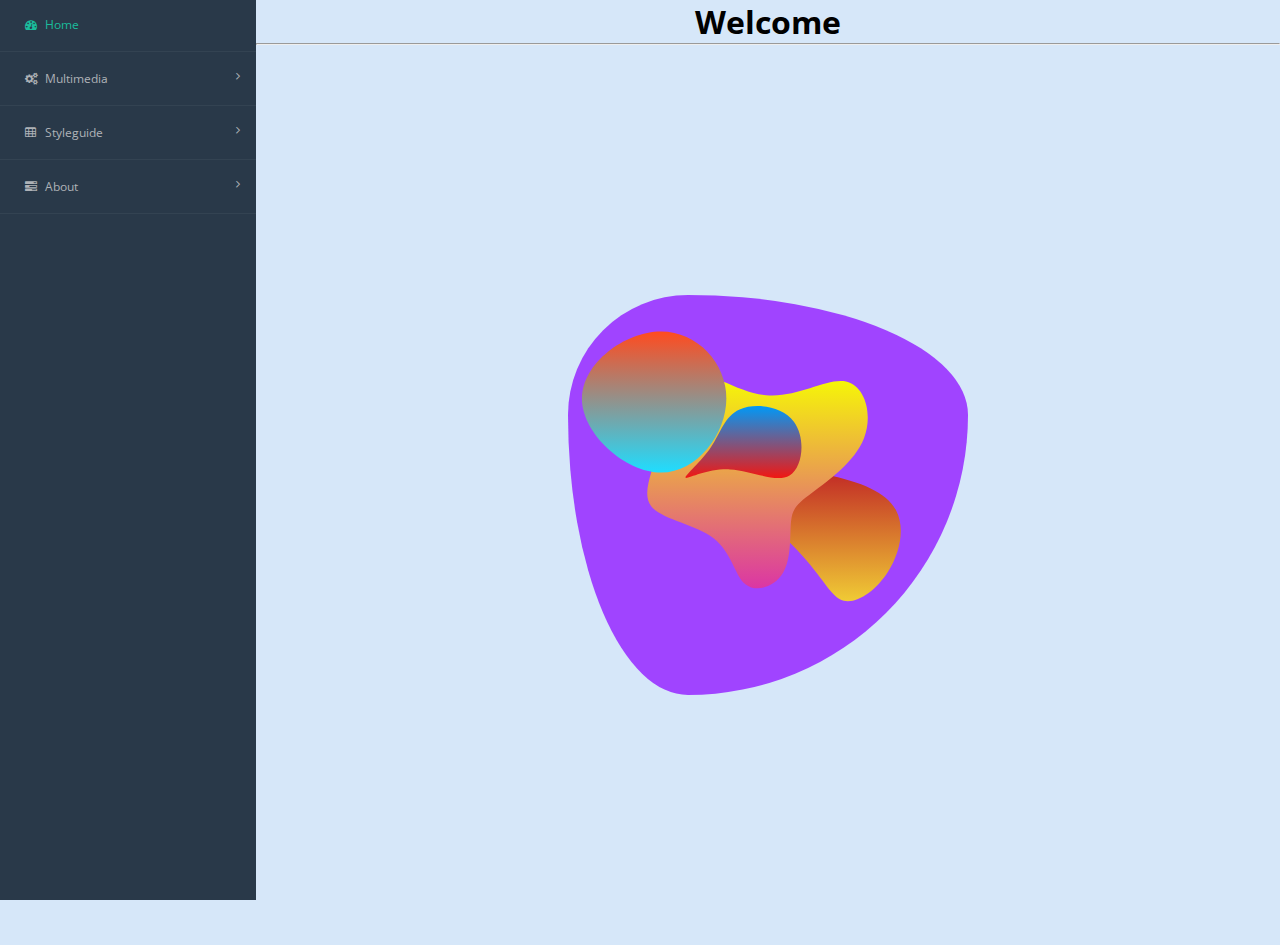
<file: src/index.html>
<!DOCTYPE html>
<html>
<head>
    <link rel="stylesheet" href="css/welcome-css.css">
      
    <script src="https://code.jquery.com/jquery-3.6.0.min.js"></script>
    <script>
        $(function() {
          $('#navigation-container').load('html/shared/navigation.html');
          $('#forms-container').load('inc/forms/forms.html');
        });
      </script>
</head>
<body>
  <div id="navigation-container"></div  >
  <div class="contentbox">
    <h1 class="welcometext">Welcome</h1>
    <hr>
    <div id="forms-container"></div  >
    <!--<div id="landscape-container"></div>!-->

    
  </div>
</body>
</html>
</file>
<file: src/css/welcome-css.css>
@import url('https://fonts.googleapis.com/css?family=Open+Sans:300,400,700');
 @import url('//netdna.bootstrapcdn.com/font-awesome/4.0.3/css/font-awesome.min.css');
 body {
	 color: #5D5F63;
	 background: #D6E7F9;
	 font-family: 'Open Sans', sans-serif;
	 padding: 0;
	 margin: 0;
	 text-rendering: optimizeLegibility;
	 -webkit-font-smoothing: antialiased;
}
.contentbox {
	background-color: #D6E7F9;
	color: #000000;
	width: 80%;
    height: 100%;
    float: right;
}
.welcometext{
	text-align: center;
}
 .sidebar-toggle {
	 margin-left: -240px;
}
 .sidebar {
	 width: 20%;
	 height: 100%;
	 background: #293949;
	 border-right: #000000;
	 border-width: 2rem;
	 position: fixed;
	 -webkit-transition: all .3s ease-in-out;
	 -moz-transition: all .3s ease-in-out;
	 -o-transition: all .3s ease-in-out;
	 -ms-transition: all .3s ease-in-out;
	 transition: all .3s ease-in-out;
	 z-index: 100;
}
 .sidebar #leftside-navigation ul, .sidebar #leftside-navigation ul ul {
	 margin: -2px 0 0;
	 padding: 0;
}
 .sidebar #leftside-navigation ul li {
	 list-style-type: none;
	 border-bottom: 1px solid rgba(255,255,255,0.05);
}
 .sidebar #leftside-navigation ul li.active > a {
	 color: #1abc9c;
}
 .sidebar #leftside-navigation ul li.active ul {
	 display: block;
}
 .sidebar #leftside-navigation ul li a {
	 color: #aeb2b7;
	 text-decoration: none;
	 display: block;
	 padding: 18px 0 18px 25px;
	 font-size: 12px;
	 outline: 0;
	 -webkit-transition: all 200ms ease-in;
	 -moz-transition: all 200ms ease-in;
	 -o-transition: all 200ms ease-in;
	 -ms-transition: all 200ms ease-in;
	 transition: all 200ms ease-in;
}
 .sidebar #leftside-navigation ul li a:hover {
	 color: #1abc9c;
}
 .sidebar #leftside-navigation ul li a span {
	 display: inline-block;
}
 .sidebar #leftside-navigation ul li a i {
	 width: 20px;
}
 .sidebar #leftside-navigation ul li a i .fa-angle-left, .sidebar #leftside-navigation ul li a i .fa-angle-right {
	 padding-top: 3px;
}
 .sidebar #leftside-navigation ul ul {
	 display: none;
}
 .sidebar #leftside-navigation ul ul li {
	 background: #23313f;
	 margin-bottom: 0;
	 margin-left: 0;
	 margin-right: 0;
	 border-bottom: none;
}
 .sidebar #leftside-navigation ul ul li a {
	 font-size: 12px;
	 padding-top: 13px;
	 padding-bottom: 13px;
	 color: #aeb2b7;
}
</file>
